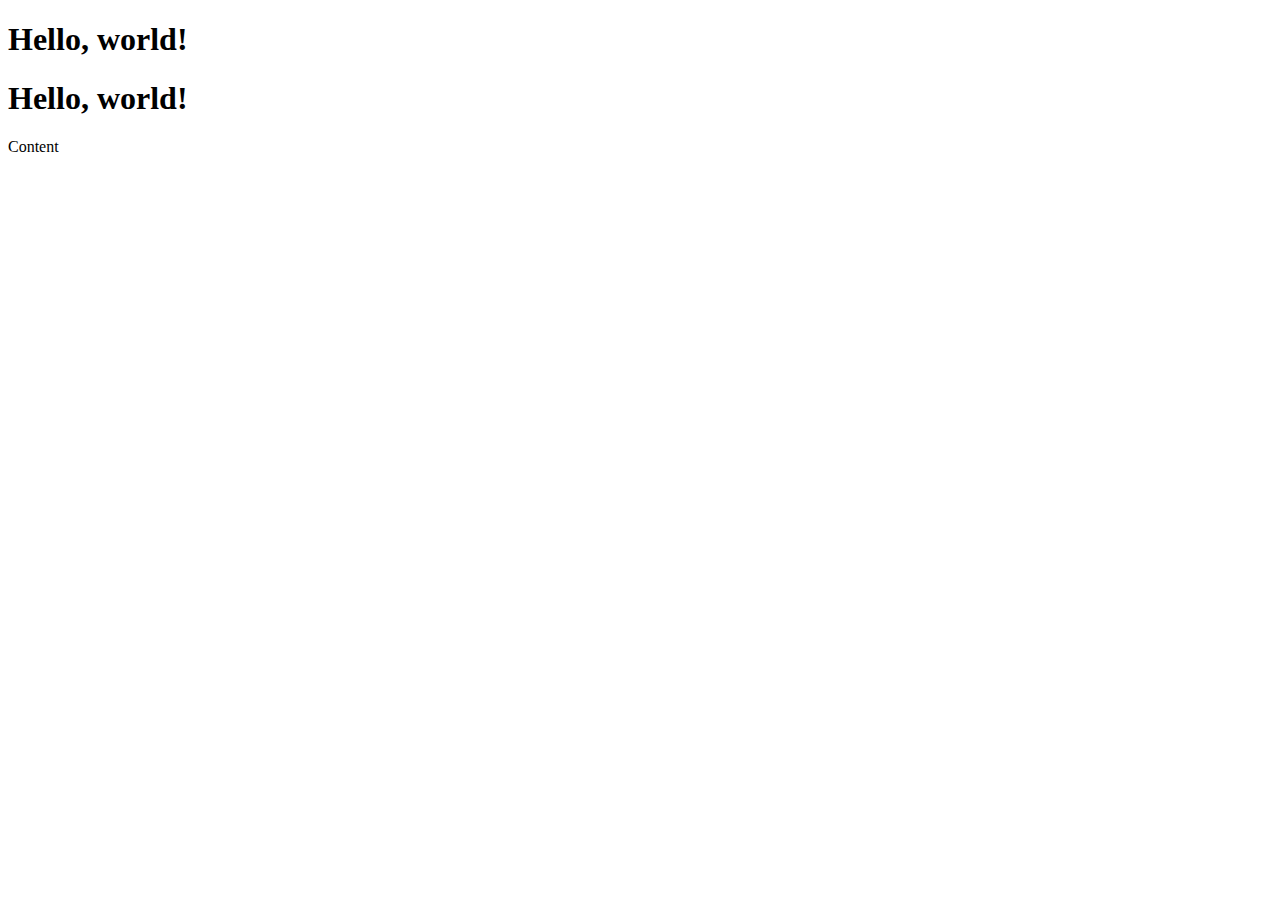
<file: index.html>
<!DOCTYPE html>
<html lang="en">
<style>
   [class*="col"] {   
      padding: 1rem;
    background-color: #33b5e5;
    border: 2px solid #fff;
    color: #fff;
    }
</style>
<head>
    <meta charset="UTF-8">
    <meta http-equiv="X-UA-Compatible" content="IE=edge">
    <meta name="viewport" content="width=device-width, initial-scale=1.0">
    <title>Test Document</title>
    <link href="https://cdn.jsdelivr.net/npm/bootstrap@5.2.0-beta1/dist/css/bootstrap.min.css" rel="stylesheet" integrity="sha384-0evHe/X+R7YkIZDRvuzKMRqM+OrBnVFBL6DOitfPri4tjfHxaWutUpFmBp4vmVor" crossorigin="anonymous">
    <link rel="stylesheet" href="style.css">
</head>
<body>
    <h1>Hello, world!</h1>
    <h1>Hello, world!</h1>
    <div class="container-fluid border"> Content</div>
    <div class="row">

    </div>
    <script src ="script.js" ></script>
    <script src="https://cdn.jsdelivr.net/npm/bootstrap@5.2.0-beta1/dist/js/bootstrap.bundle.min.js" integrity="sha384-pprn3073KE6tl6bjs2QrFaJGz5/SUsLqktiwsUTF55Jfv3qYSDhgCecCxMW52nD2" crossorigin="anonymous"></script>
</body>
</html>
</file>
<file: style.css>
/* col{
    padding: 1rem;
    background-color: #33b5e5;
    border: 2px solid #fff;
    color: #fff;
} */
</file>
